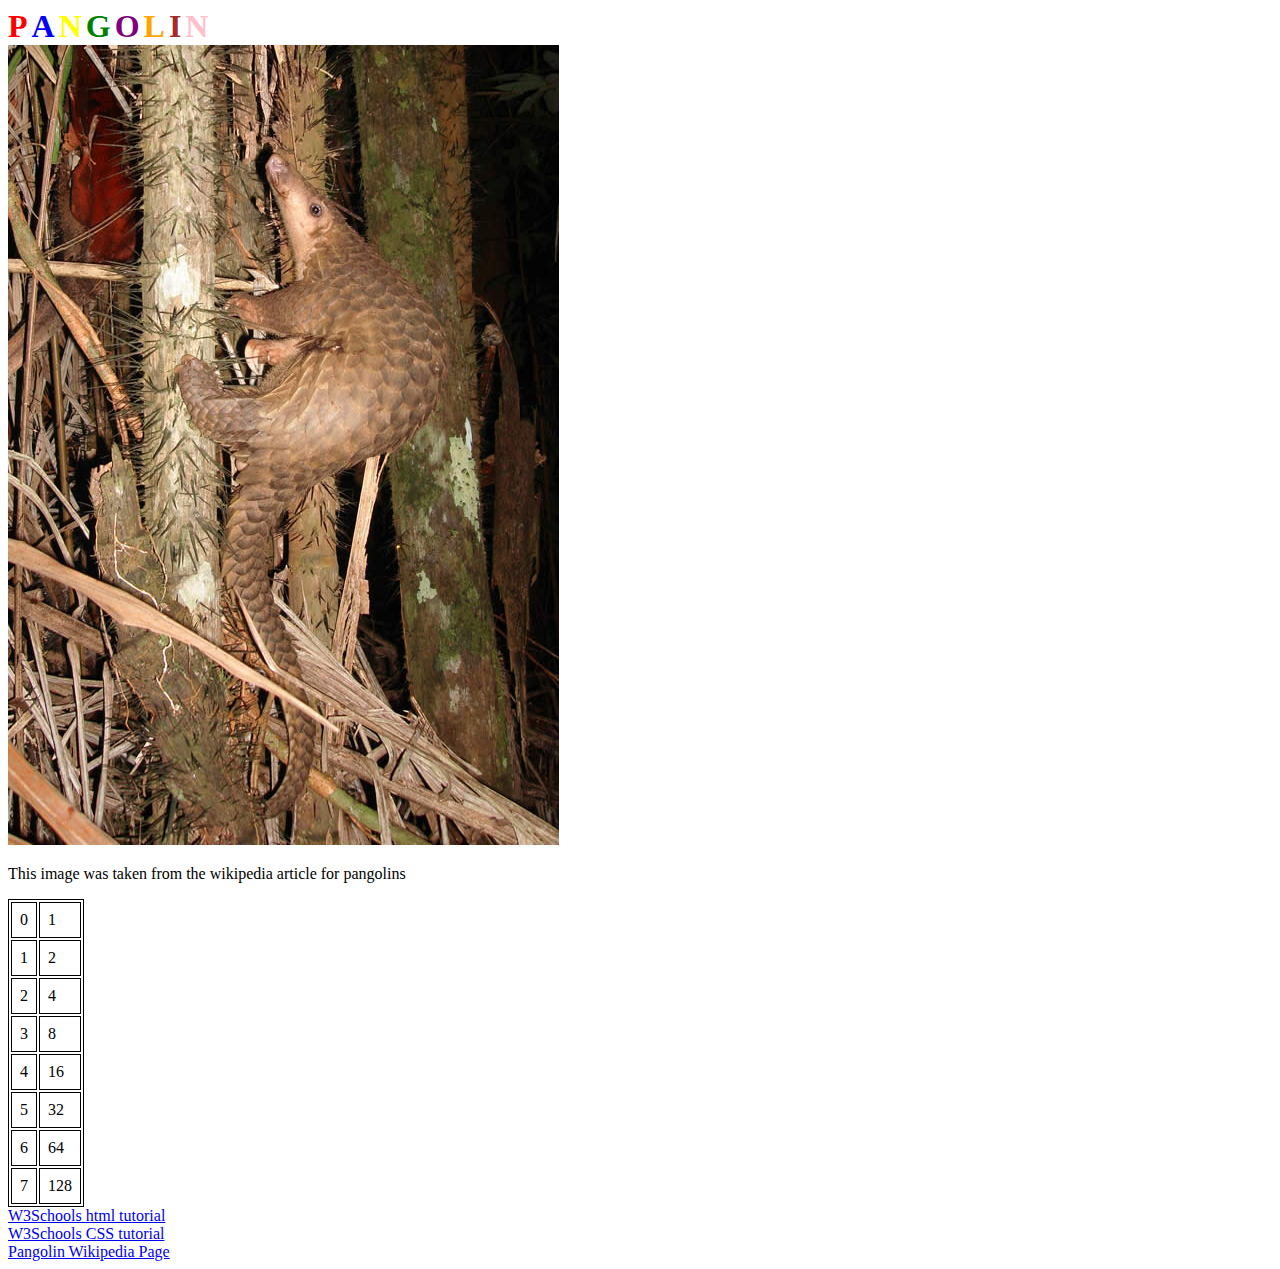
<file: animal.html>
<!DOCTYPE html>

<html lang="en">
  <head>
    <style>
        .red { color: red; }
        .blue { color: blue; }
        .yellow { color: yellow; }
        .green { color: green; }
        .purple { color: purple; }
        .orange { color: orange; }
        .brown { color: brown; }
        .pink { color: pink; }
        h1 { display: inline-block }
        table, th, td {
          border: 1px solid black;
        }
        th {
          padding-top: 5px;
          padding-bottom: 5px;
          text-align: center;
        }
        th, td {
          padding: 8px;
        }
        h1 {
          display: inline;
        }
        #img{
          width: 225px;
          height: 400px;
        }
    </style>
    <meta charset="utf-8"/>
    <title>HW02</title>
  </head>
  <body>
    <h1 class="red">P</h1>
    <h1 class="blue">A</h1>
    <h1 class="yellow">N</h1>
    <h1 class="green">G</h1>
    <h1 class="purple">O</h1>
    <h1 class="orange">L</h1>
    <h1 class="brown">I</h1>
    <h1 class="pink">N</h1>
    <br/>
    <img src="./pangolin.jpg" alt="Pangolin"/>
    <p>This image was taken from the wikipedia article for pangolins</p>
    <table>
      <tbody>
      </tbody>
    </table>
    <a href="https://www.w3schools.com/html/default.asp" target="_blank" rel="noreferrer noopener">W3Schools html tutorial</a> <br/>
    <a href="https://www.w3schools.com/css/default.asp" target="_blank" rel="noreferrer noopener">W3Schools CSS tutorial</a> <br/>
    <a href="https://en.wikipedia.org/wiki/Pangolin" target="_blank" rel="noreferrer noopener">Pangolin Wikipedia Page</a>
    <script>
      const table = document.querySelector('table');
      for(let i = 0; i < 8; i++){
        table.innerHTML += `<tr><td>${i}</td><td>${Math.pow(2, i)}</td></tr>`
      }
    </script>
  </body>
</html>
</file>
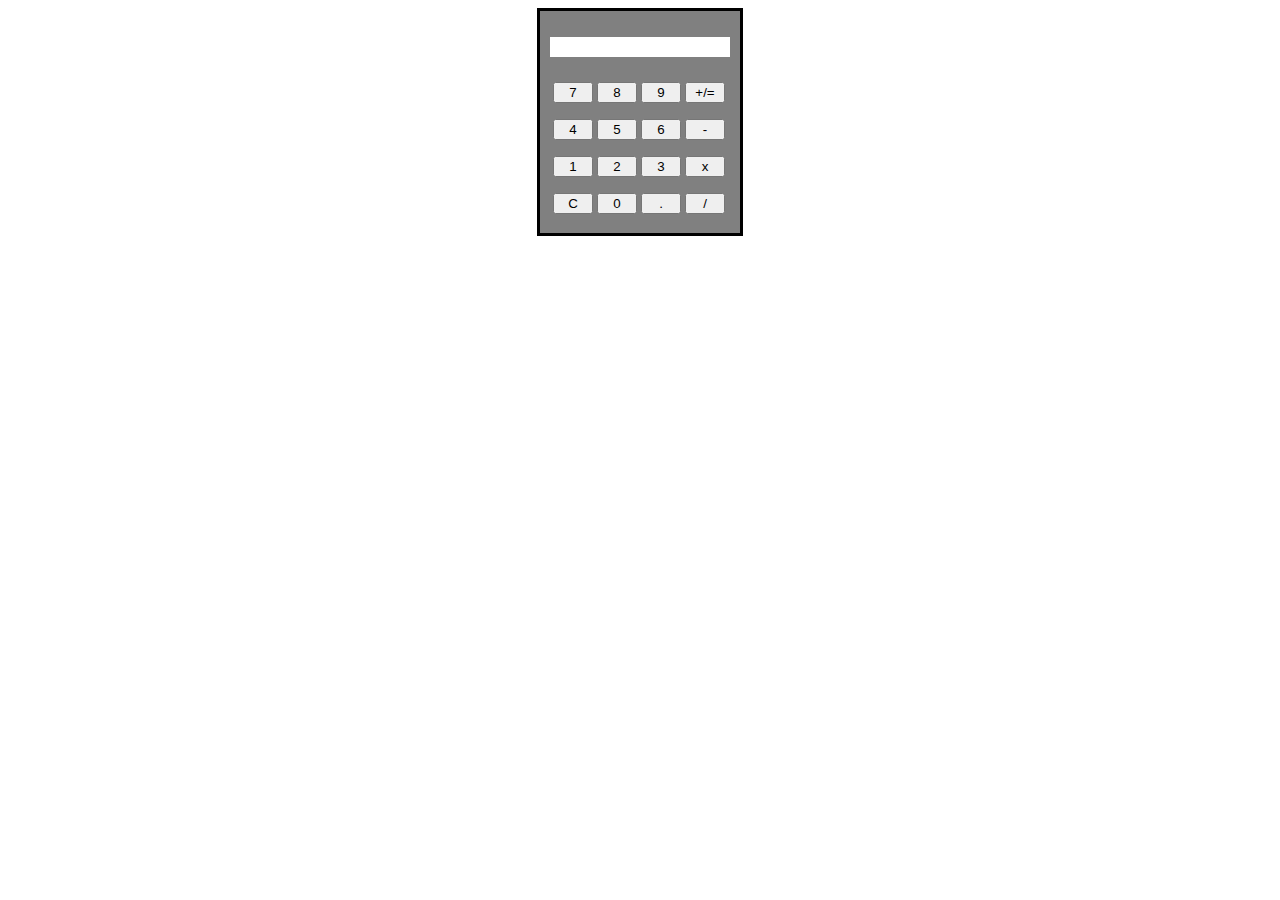
<file: calc.html>
<!DOCTYPE html>
<html lang="en">
  <head >
    <meta charset="utf-8"/>
    <link type="text/css" rel="stylesheet" href="./style.css">
    <title>HW02</title>
  </head>
  <body>
    <div id="calculator">
      <p id="displayVal"></p>
      <table>
        <tbody>
          <tr>
            <td><button class="number" value="7">7</button></td>
            <td><button class="number" value="8">8</button></td>
            <td><button class="number" value="9">9</button></td>
            <td><button class="oper" value="+">+/=</button></td>
          </tr>
          <tr>
            <td><button class="number" value="4">4</button></td>
            <td><button class="number" value="5">5</button></td>
            <td><button class="number" value="6">6</button></td>
            <td><button class="oper" value="-">-</button></td>
          </tr>
          <tr>
            <td><button class="number" value="1">1</button></td>
            <td><button class="number" value="2">2</button></td>
            <td><button class="number" value="3">3</button></td>
            <td><button class="oper" value="x">x</button></td>
          </tr>
          <tr>
            <td><button id="clear">C</button></td>
            <td><button class="number" value="0">0</button></td>
            <td><button class="number" value=".">.</button></td>
            <td><button class="oper" value="/">&#x2F;</button></td>
          </tr>
        </tbody>
      </table>
    </div>
    <script src="./calc.js"></script>
  </body>

</html>
</file>
<file: style.css>
#displayVal {
  height: 20px;
  background-color: white;
  width: auto;
}

table {
  width: 150px;
  height: 150px;
}

button {
  width: 40px;
}

#calculator {
  display: block;
  margin-left: auto;
  margin-right: auto;
  border: 3px solid black;
  padding: 10px;
  width: 180px;
  background-color: grey;
}
</file>
